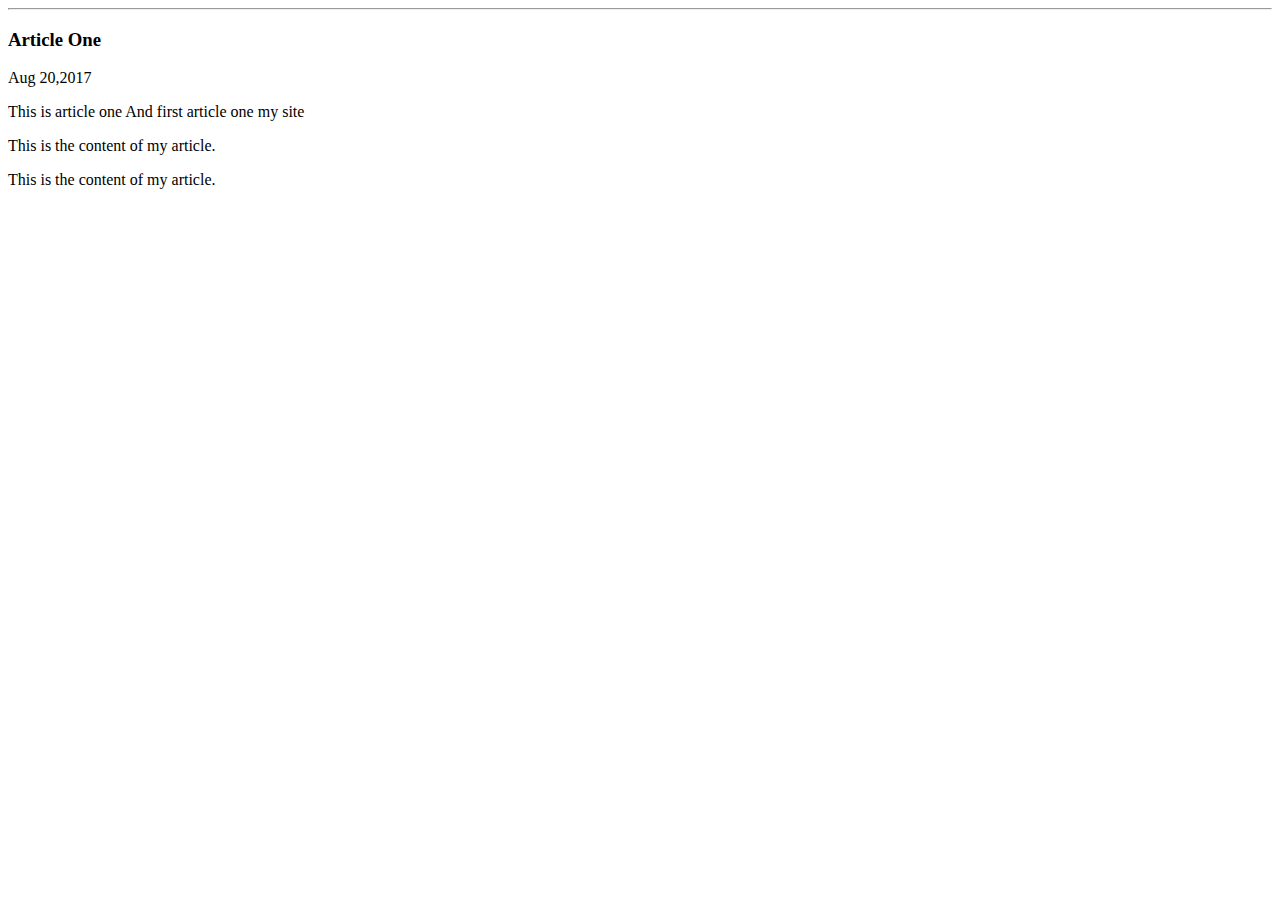
<file: article-one.html>
<html>
    <head>
        <title>Article One | VilasJoshi
        </title>
    </head>    
    <body>
        <div>
            <a href="/"></a>
        </div>
        <hr/>
        <h3>Article One</h3>
        <div>
            Aug 20,2017
        </div>
        <div>
            <p>
                This is article one And first article one my site
            </p>
            <p>
                This is the content of my article.
            </p>
            
            <p>
                This is the content of my article.
            </p>
        </div>
        
    </body>
 </html>
</file>
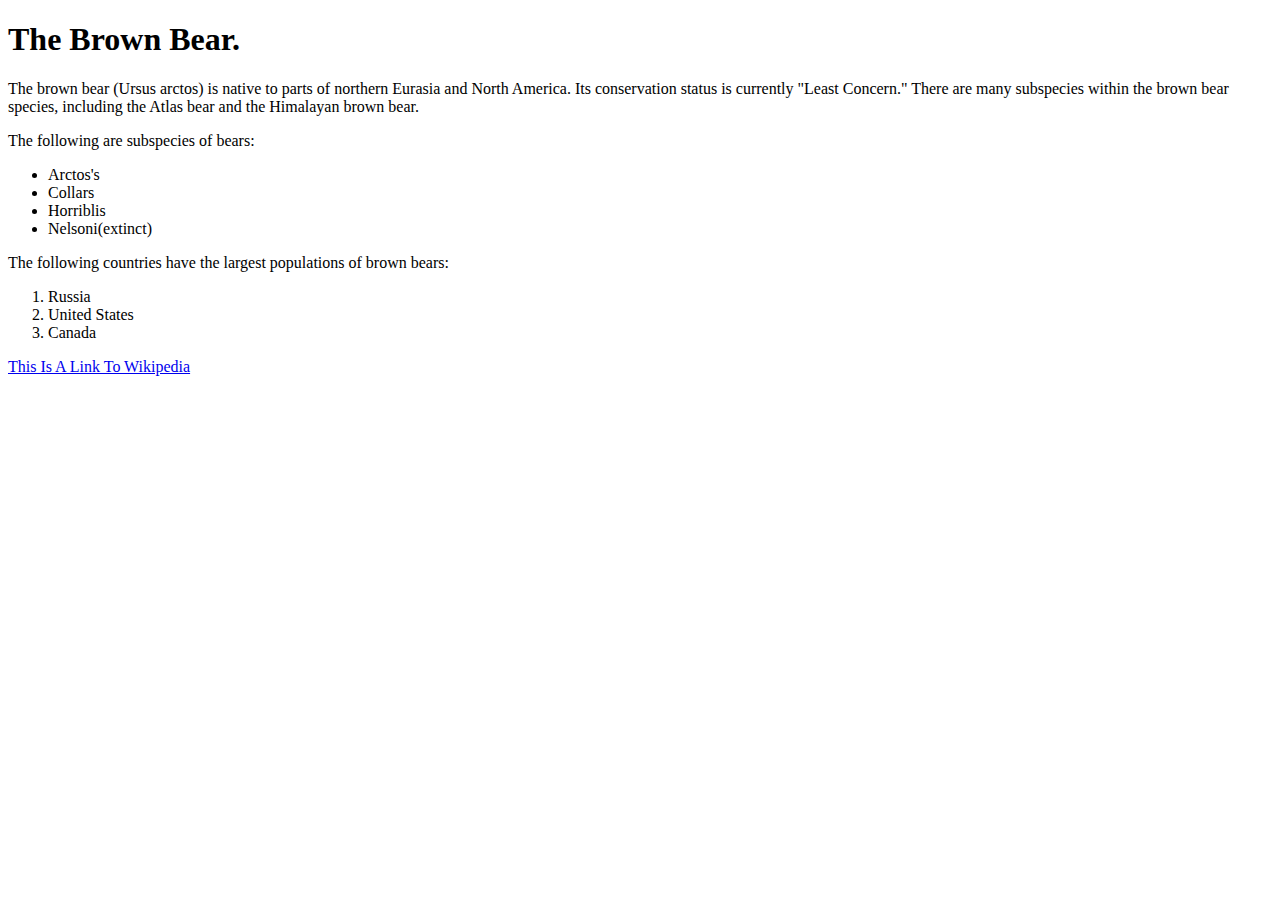
<file: ui/brownBear.html>
<!DOCTYPE html>
<html>
<head>
  <title>Animals Around the World</title>
</head>
<body>
  <h1>The Brown Bear.</h1>
  <p>The brown bear (Ursus arctos) is native to parts of northern Eurasia and North America. Its conservation status is currently "Least Concern." There are many subspecies within the brown bear species, including the Atlas bear and the Himalayan brown bear.</p>
  <p>The following are subspecies of bears: </p>
  <ul>
    <li>Arctos's</li>
    <li>Collars</li>
    <li>Horriblis</li>
    <li>Nelsoni(extinct)</li>
  </ul>
  <p>The following countries have the largest populations of brown bears: </p>
  <ol>
    <li>Russia</li>
    <li>United States</li>
    <li>Canada</li>
  </ol>
  <a href="https://www.wikipedia.org/" target="_blank">This Is A Link To Wikipedia</a>
</body> 
  
</html>
</file>
